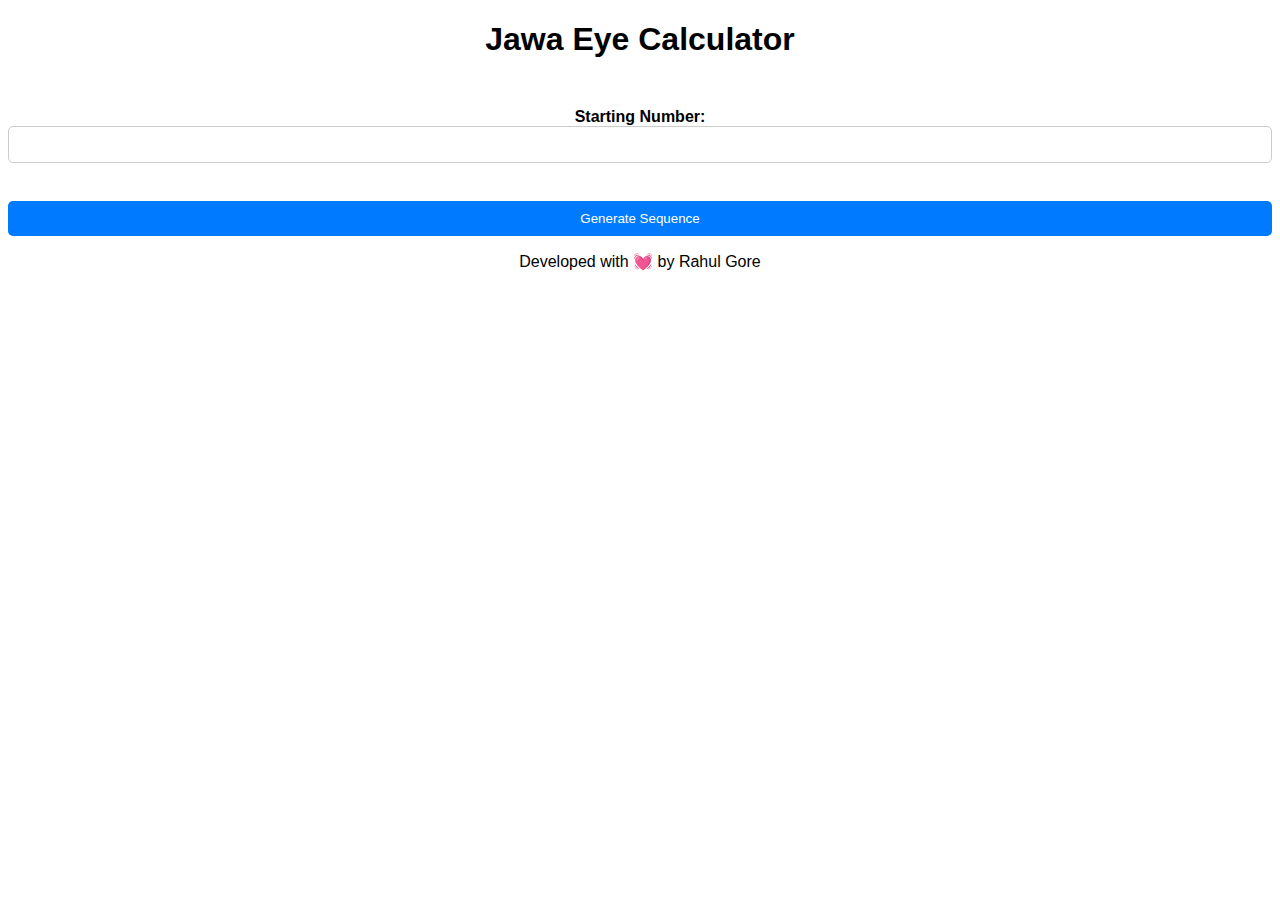
<file: templates/index.html>
<!DOCTYPE html>
<html>
<head>
    <title>Jawa Eye</title>
    <meta name="viewport" content="width=device-width, initial-scale=1">
    <style>
        body {
            font-family: Arial, sans-serif;
        }
        h1 {
            text-align: center;
        }
        form {
            display: flex;
            flex-direction: column;
            align-items: center;
            margin-top: 50px;
        }
        label {
            font-weight: bold;
        }
        input[type="number"] {
            padding: 10px;
            border-radius: 5px;
            border: 1px solid #ccc;
            margin-bottom: 20px;
            width: 100%;
            box-sizing: border-box;
        }
        input[type="submit"] {
            padding: 10px 20px;
            border-radius: 5px;
            border: none;
            background-color: #007bff;
            color: #fff;
            cursor: pointer;
            width: 100%;
        }
        input[type="submit"]:hover {
            background-color: #0062cc;
        }
        p{
            align-items: center;
            cursor: pointer;
            text-align: center;
            
        }
    </style>
</head>
<body>
    <h1>Jawa Eye Calculator</h1>
    <form action="{{ url_for('sequence') }}" method="POST">
        <label for="number">Starting Number:</label>
        <input type="number" name="number" id="number" step="0.01" required>
        <br>
        <input type="submit" value="Generate Sequence">
    </form>
<p id="develop">Developed with 💓 by Rahul Gore</p>
</body>
</html>
</file>
